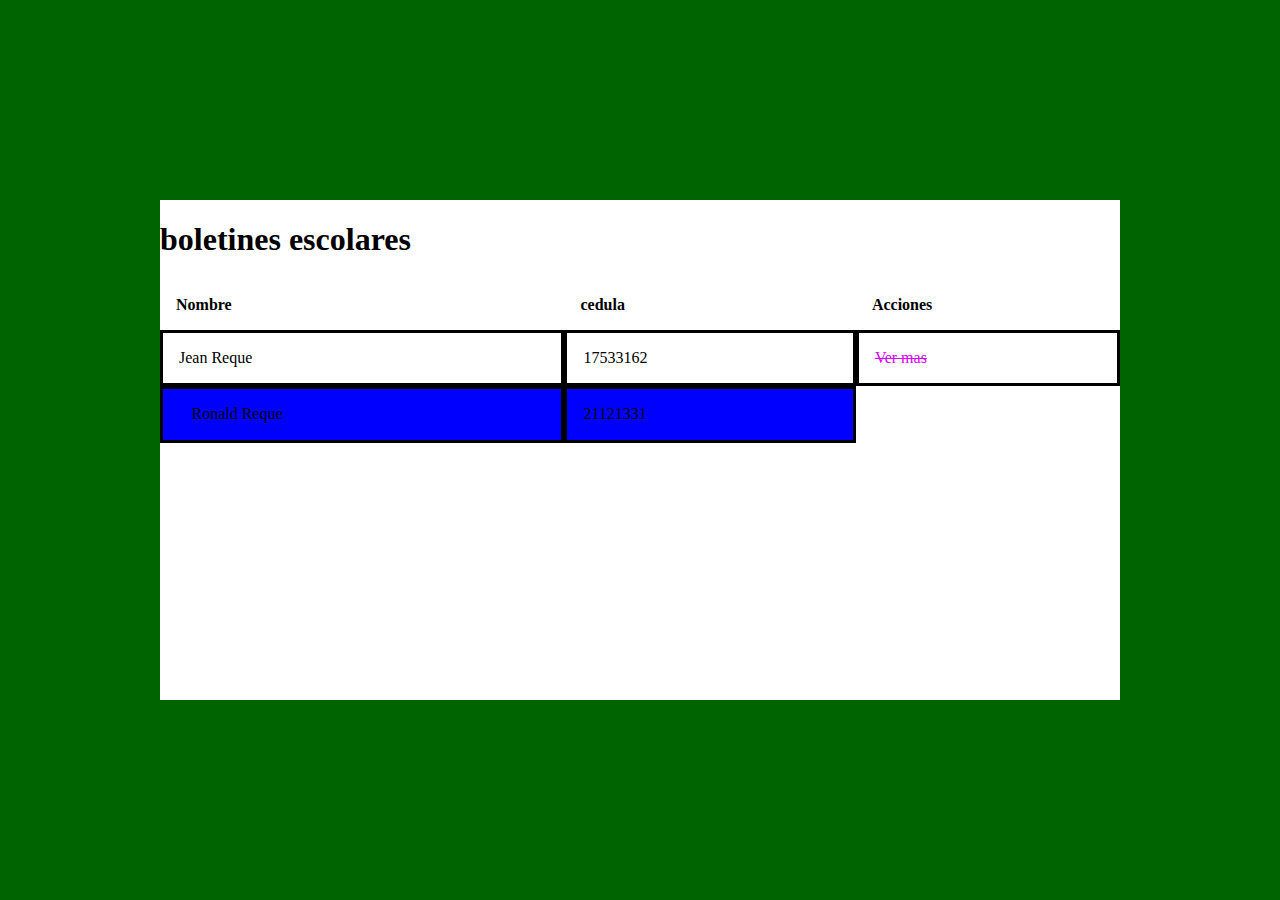
<file: index.html>
<!DOCTYPE html>
<html lang="en">
<head>
    <meta charset="UTF-8">
    <meta name="viewport" content="width=device-width, initial-scale=1.0">
    <link rel="stylesheet" href="./assets/css/main.css">
    <link rel="stylesheet" href="./assets/font-awesome/css/fontawesome.min.css">
    <link rel="stylesheet" href="./assets/css/normalize.css">
    <title>Boletines</title>

    
</head>
<body>
    <div class="container">
        <div class="content">
            <header>
                <h1 class="title">
                    Boletines Escolares
                </h1>
                <table class="table">
                    <thead>
                        <th>
                            Nombre
                        </th>
                        <th>
                            cedula
                        </th>
                        <th>
                            Acciones
                        </th>
                    </thead>
                    <tbody>
                        <tr>
                            <td>Jean Reque

                            </td>
                            <td>17533162

                            </td>
                            <td>
                                <a href="./teams/cowboys.html"> Ver mas</a>
                            </td>
                        </tr>
                        <tr>
                            <td><i class="fas fa-download"></i>Ronald Reque

                            </td>
                            <td>21121331

                            </td>
                        </tr>

                    </tbody>
                </table>
            </header>
            <section>
                
            </section>

        </div>
    </div>
       
    
</body>
</html>
</file>
<file: assets/css/main.css>
.container{
    background-color: darkgreen;
    height: 100vh;
    width: 100vw;
    display: flex;
    align-items: center;
    justify-content: center;
}
a{
text-decoration: line-through;
color: #d500f9;
}
.table{
    width: 100%;
    border-spacing: 0;
}
.table td, .table th{
    padding: 1em;
    text-align: left;
}
.table tr:nth-child(even){
    background-color: blue;

}
.fa-start{
    color: crimson;
}
.title{
    text-transform: lowercase;
}
.paragraph{
    line-height: 1.8em;

}
.content{
    max-width: 960px;
    max-height: 500px;
    width: 100%;
    height: 100%;
    background-color: white;
    }
.titulo{

    background-color: chartreuse;
    padding: 8px;
    margin-left: auto;
}
#lista{
    font-size: 100px;
    font-family: Arial, Helvetica, sans-serif;
    background-color: darkblue;

}
td{
    border:solid 3px;
}
</file>
